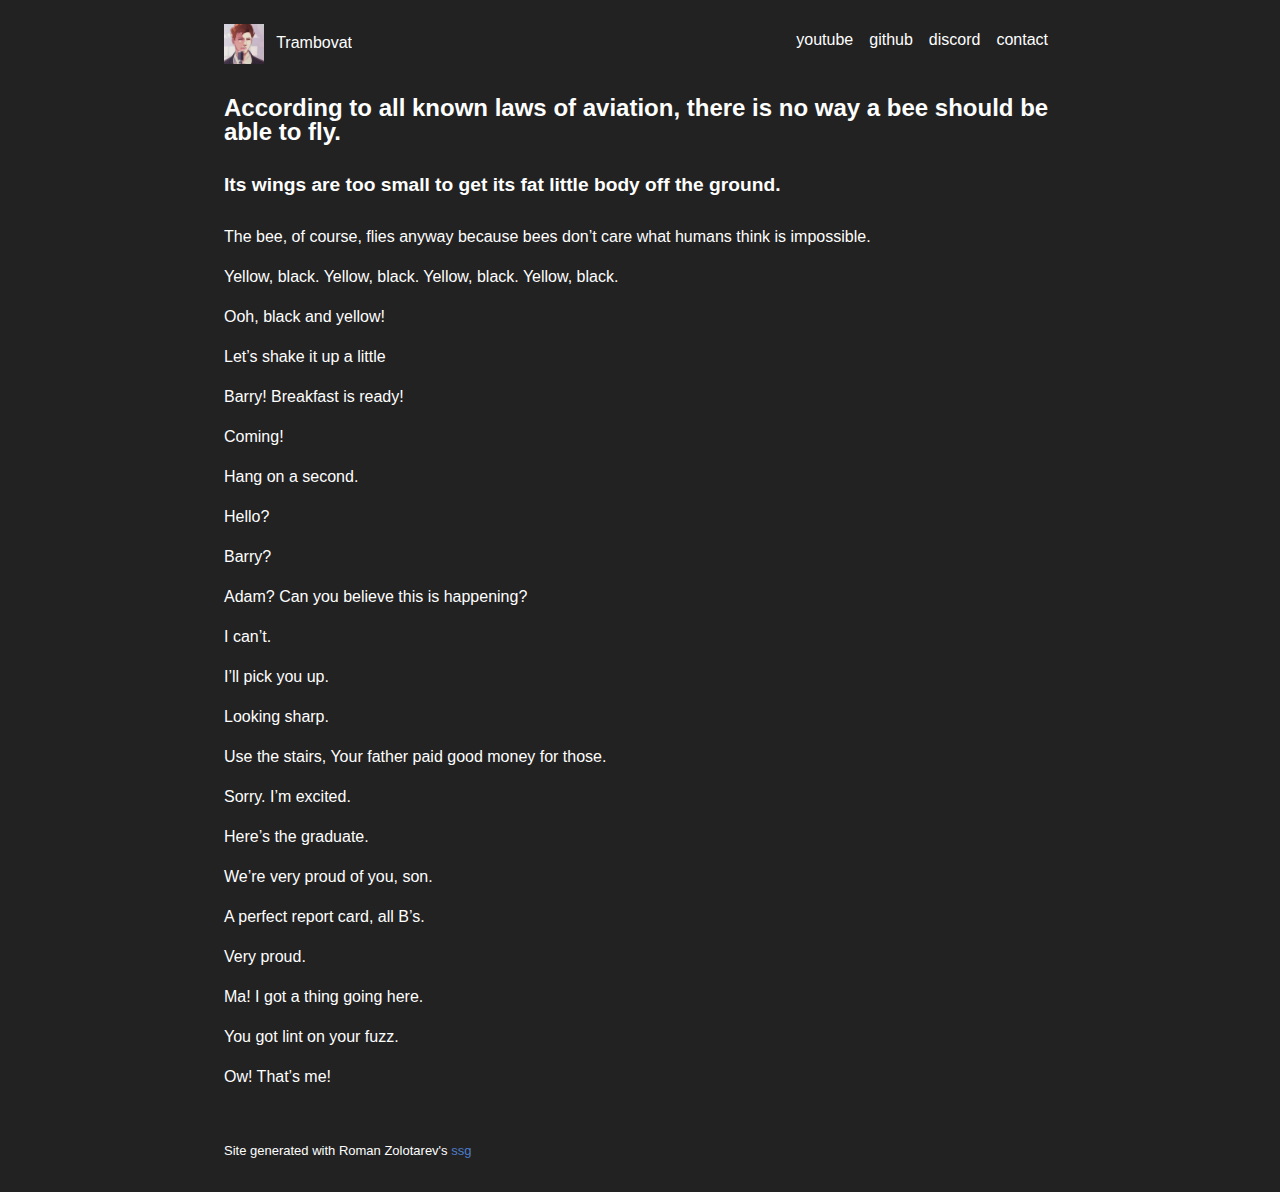
<file: ssg/dst/index.html>
<!DOCTYPE html>
<html lang="en">
<head>
    <meta charset="UTF-8">
    <meta http-equiv="X-UA-Compatible" content="IE=edge">
    <meta name="viewport" content="width=device-width, initial-scale=1.0">
    <link rel="shortcut icon" href="favicon.png" type="image/x-icon">
    <link rel="stylesheet" href="style.css">
        <title>According to all known laws of aviation, there is no way a bee should be able to fly. &mdash; title</title>
</head>
<body>
<header>
    <nav class="menu">
        <div class="nav-left">
          <ul>
            <li>
                <a href="index.html">
                    <img class="logo" src="favicon.png">
                    <span class="sitename">Trambovat</span>
                </a>
            </li>
          </ul>
        </div>
        <div class="nav-right">
            <ul>
                <li><a href="contact.html">contact</a></li>
                <li><a href="https://discord.gg/YZaGxV6AbK">discord</a></li>
                <li><a href="https://github.com/trambov.at">github</a></li>
                <li><a href="https://youtube.com/c/Trambovat">youtube</a></li>
            </ul>
        </div>
      </nav>
</header>
    <article>
<h1 id="According%20to%20all%20known%20laws%20of%20aviation,%20there%20is%20no%20way%20a%20bee%20should%20be%20able%20to%20fly.">According to all known laws of aviation, there is no way a bee should be able to fly.</h1>

<h2 id="Its%20wings%20are%20too%20small%20to%20get%20its%20fat%20little%20body%20off%20the%20ground.">Its wings are too small to get its fat little body off the ground.</h2>

<p>The bee, of course, flies anyway because bees don&#8217;t care what humans think is impossible.</p>

<p>Yellow, black. Yellow, black. Yellow, black. Yellow, black.</p>

<p>Ooh, black and yellow!</p>

<p>Let&#8217;s shake it up a little</p>

<p>Barry! Breakfast is ready!</p>

<p>Coming!</p>

<p>Hang on a second.</p>

<p>Hello?</p>

<p>Barry?</p>

<p>Adam? 
Can you believe this is happening?</p>

<p>I can&#8217;t.</p>

<p>I&#8217;ll pick you up.</p>

<p>Looking sharp.</p>

<p>Use the stairs, Your father paid good money for those.</p>

<p>Sorry. I&#8217;m excited.</p>

<p>Here&#8217;s the graduate.</p>

<p>We&#8217;re very proud of you, son.</p>

<p>A perfect report card, all B&#8217;s.</p>

<p>Very proud.</p>

<p>Ma! I got a thing going here.</p>

<p>You got lint on your fuzz.</p>

<p>Ow! That&#8217;s me!</p>
    </article>
<footer>
    <p>Site generated with Roman Zolotarev's <a href="https://romanzolotarev.com/ssg.html">ssg</a></p>
</footer>
</body>
</html>
</file>
<file: ssg/dst/style.css>
html {
	font-size: 100%;
	overflow-y: scroll;
	-webkit-text-size-adjust: 100%;
	-ms-text-size-adjust: 100%;
}

:root {
	--bg: #222;
	--fg: #fefefe;
	--link: #4d7dcb;
	--link_v: #99a5d3;
	--link_h: #4c7ecf;
	--bg_grey: #333;
	--dark_grey: #333;
}

.logo {max-height: 30px}

body {
	color: var(--fg);
	font-family: 'Open Sans', sans-serif;
	font-size: 12px;
	line-height: 1.5em;
	padding: 1em;
	margin: auto;
	max-width: 52em;
	background: var(--bg);
}

ul, li {
/* This allow us to arrange list items in a row, without using float */
	display: inline-block;
	list-style-type: none;
}

/*#######
# HEADER
#######*/

header {
	padding-bottom: 30px;
}

nav ul {
	margin: 0;
	padding: 0;
	list-style-type: none;
	overflow: hidden;
}
nav ul li {
/* This allow us to arrange list items in a row, without using float */
	display: inline-block;
	list-style-type: none;
}
/* Create a style for the first level items */
nav > div > ul > li > a {
	color: var(--fg) !important;
	display: block;
	line-height: 2em;
	padding: 0.5em 0em;
	text-decoration: none;
}

nav > div.nav-right > ul > li > a {padding: 0.5em 0.5em;}
nav > div > ul > li > a:hover {color: var(--fg) !important;}
.nav-left {float: left;}
.nav-left ul li {float: left;}
.nav-right {float: right;}
.nav-right ul li {float: right;}
.logo {margin-right: 0.5em}
article img {margin: 1em 0;}

/*#######
#.md RULES
#######*/

dfn {font-style: italic;}


sub, sup {
	font-size: 75%;
	line-height: 0;
	position: relative;
	vertical-align: baseline;
}

sup {top: -0.5em;}

sub {bottom: -0.25em;}

ul,
ol {
	margin: 1em 0;
	padding: 0 0 0 2em;
}

li p:last-child {margin: 0;}

dd {margin: 0 0 0 2em;}

img {
	border: 0;
	-ms-interpolation-mode: bicubic;
	vertical-align: middle;
}

table {
	border-collapse: collapse;
	border-spacing: 0;
}

td {vertical-align: top;}

pre>code {
	display: block;
	padding: 10px 15px;
}

b, strong {font-weight: bold;}

h1, h2, h3, h4, h5, h6 {
	font-weight: 600;
	color: var(--fg);
	line-height: 1em;
}

h1, h2 {padding-bottom: 15px;}

h4, h5, h6 {font-weight: bold;}
h1 {font-size: 1.5em;}
h2 {font-size: 1.2em;}
h3 {font-size: 1em;}
h4 {font-size: 0.9em;}
h5 {font-size: 0.9em;}
h6 {font-size: 0.9em;}

blockquote {
	color: var(--fg);
	margin: 0;
	padding-left: 3em;
	border-left: 0.5em var(--dark_grey) solid;
}

pre, code, kbd, samp {
	font-family: 'Fira Code', monospace;
	font-size: 0.98em;
}

code {
	white-space: pre;
	white-space: pre-wrap;
	word-wrap: break-word;
	background: var(--bg_grey);
	color: var(--fg);
	padding: 3px;
	border-radius: 3px;
}

footer {font-size: 13px;}

/*#######
# @RULES
#######*/

@media only screen and (max-width: 768px) {
	body {
		font-size: 14px;
	}
	.sitename {
		display: none;
	}
}

@media only screen and (min-width: 768px) {
	body {
		font-size: 16px;
	}
	.logo {
		max-height: 40px;
	}
	article {
		margin: 50px 0;
	}
}

@media print {
	* {
		background: transparent !important;
		color: black !important;
		filter: none !important;
		-ms-filter: none !important;
	}

	body {
		font-size: 12pt;
		max-width: 100%;
	}

	a,
	a:visited {
		text-decoration: underline;
	}

	hr {
		height: 1px;
		border: 0;
		border-bottom: 1px solid black;
	}

	a[href]:after {
		content: " (" attr(href) ")";
	}

	abbr[title]:after {
		content: " (" attr(title) ")";
	}

	.ir a:after,
	a[href^="javascript:"]:after,
	a[href^="#"]:after {
		content: "";
	}

	pre,
	blockquote {
		border: 1px solid var(--dark_grey);
		padding-right: 1em;
		page-break-inside: avoid;
	}

	tr,
	img {
		page-break-inside: avoid;
	}

	img {
		max-width: 100% !important;
	}

	@page :left {
		margin: 15mm 20mm 15mm 10mm;
	}

	@page :right {
		margin: 15mm 10mm 15mm 20mm;
	}

	p,
	h2,
	h3 {
		orphans: 3;
		widows: 3;
	}

	h2,
	h3 {
		page-break-after: avoid;
	}
}

a {
	color: var(--link);
	text-decoration: none;
}
a:visited {color: var(--link_v);}
a:hover {
	color: var(--link_h);
	cursor: pointer;
}
a:active {color: var(--link_h);}
a:focus {outline: thin dotted;}
a:hover, a:active {outline: 0;}

p {margin: 1em 0;}

img {max-width: 100%;}

/*#######
# ARTICLE
#######*/

p.date {
	font-size: 13px;
	color: var(--fg);
}

ul.articles {
	list-style: none;
	padding: 0;
}

ul.articles li {padding-bottom: 10px;}

#Articles {margin-top: 2em;}
</file>
